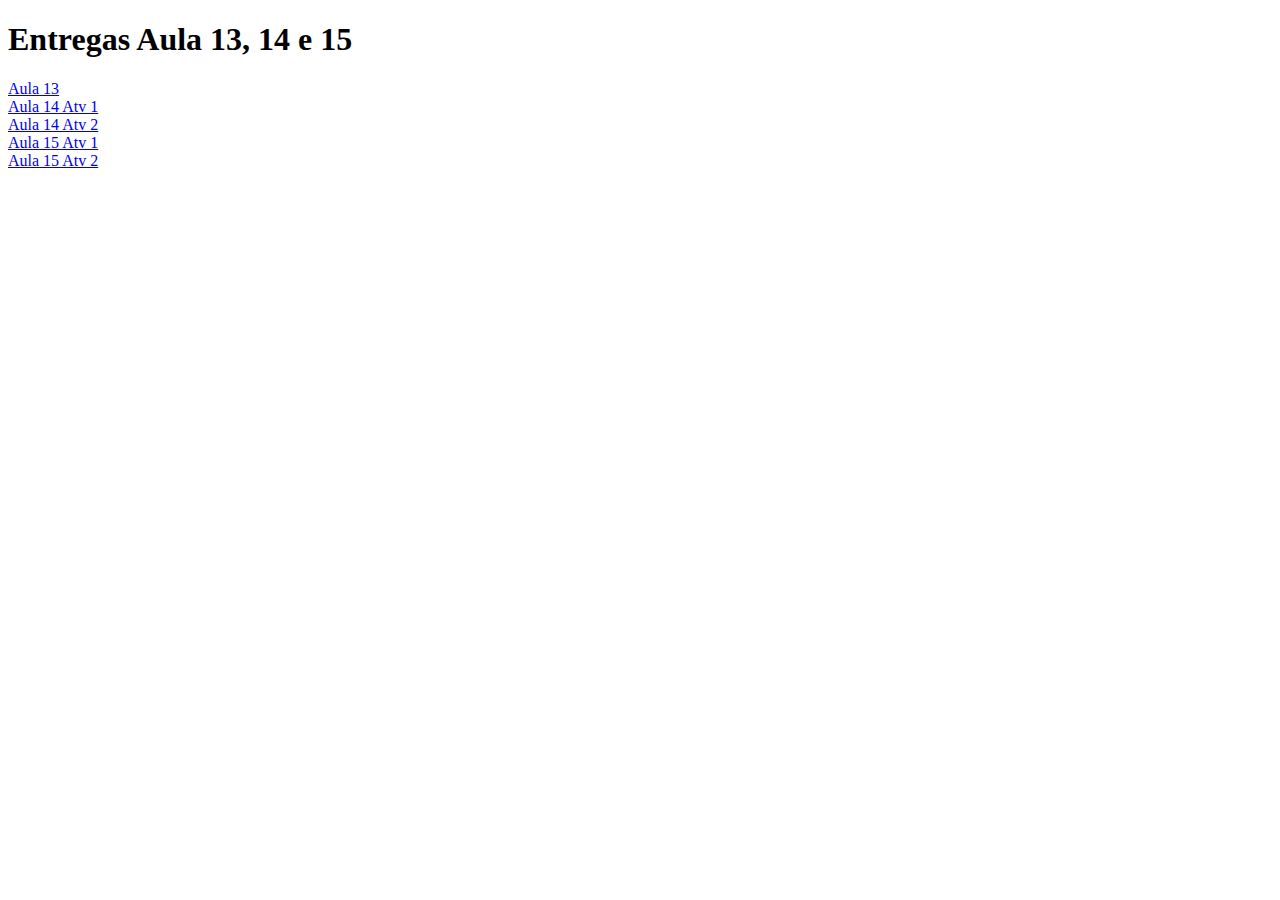
<file: index.html>
<!DOCTYPE html>
<html>
    <head>
        <title>Entrega Aula 16</title>
    </head>

    <body>
        <h1>Entregas Aula 13, 14 e 15</h1>
        <a href="aula13.html">Aula 13</a>
        <br>
        <a href="aula14.html">Aula 14 Atv 1</a>
        <br>
        <a href="aula14ex2.html">Aula 14 Atv 2</a>
        <br>
        <a href="aula15.html">Aula 15 Atv 1</a>
        <br>
        <a href="aula15atv2.html">Aula 15 Atv 2</a>
    </body>
</html>
</file>
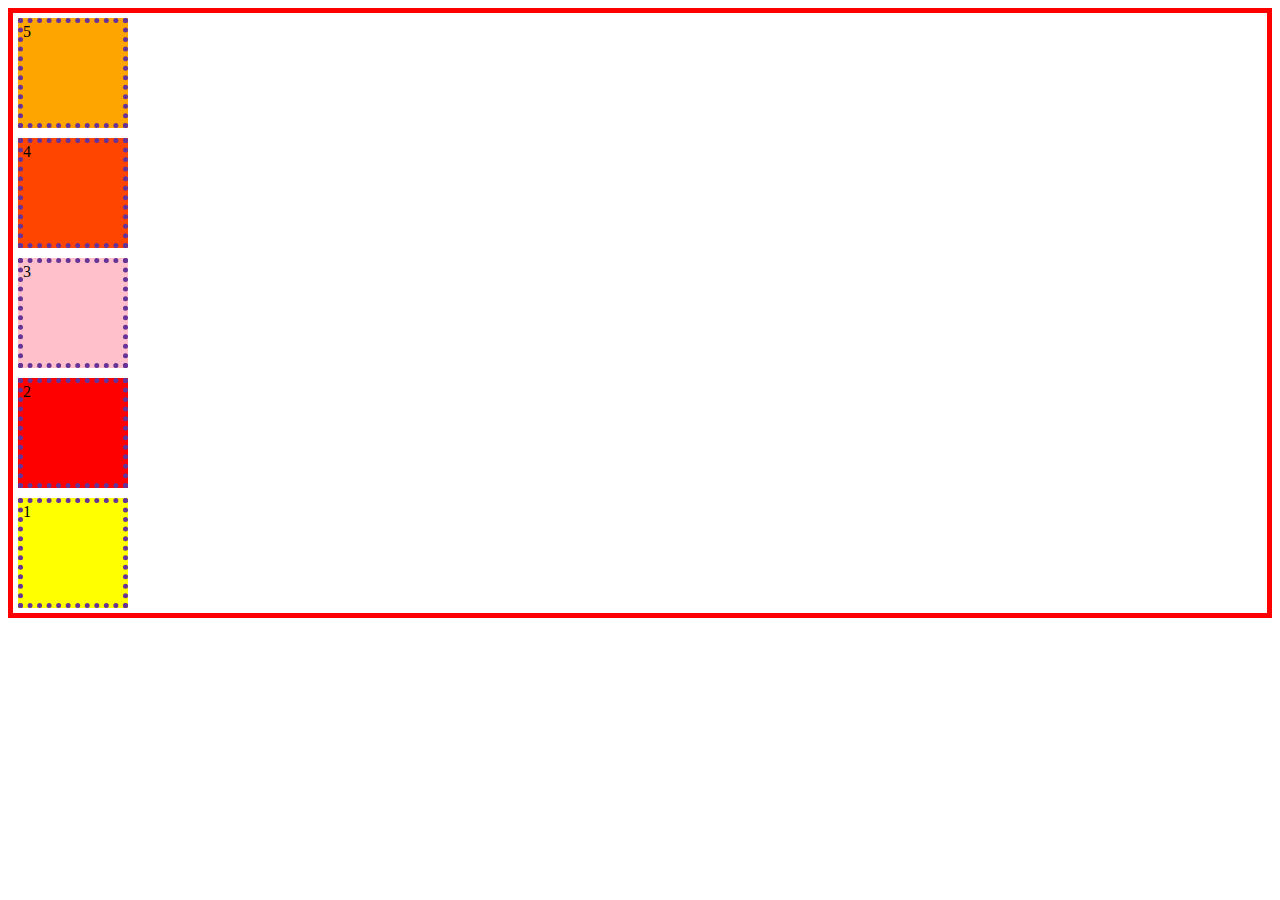
<file: aula13.html>
<!DOCTYPE html>
<html>
    <head>
        <title>Aula 13</title>
        <link rel="stylesheet" href="aula13.css">
    </head>

    <body>
        <div class="pai-flex">
            <div class="filho1">1</div>
            <div class="filho2">2</div>
            <div class="filho3">3</div>
            <div class="filho4">4</div>
            <div class="filho5">5</div>
        </div>
    </body>
</html>
</file>
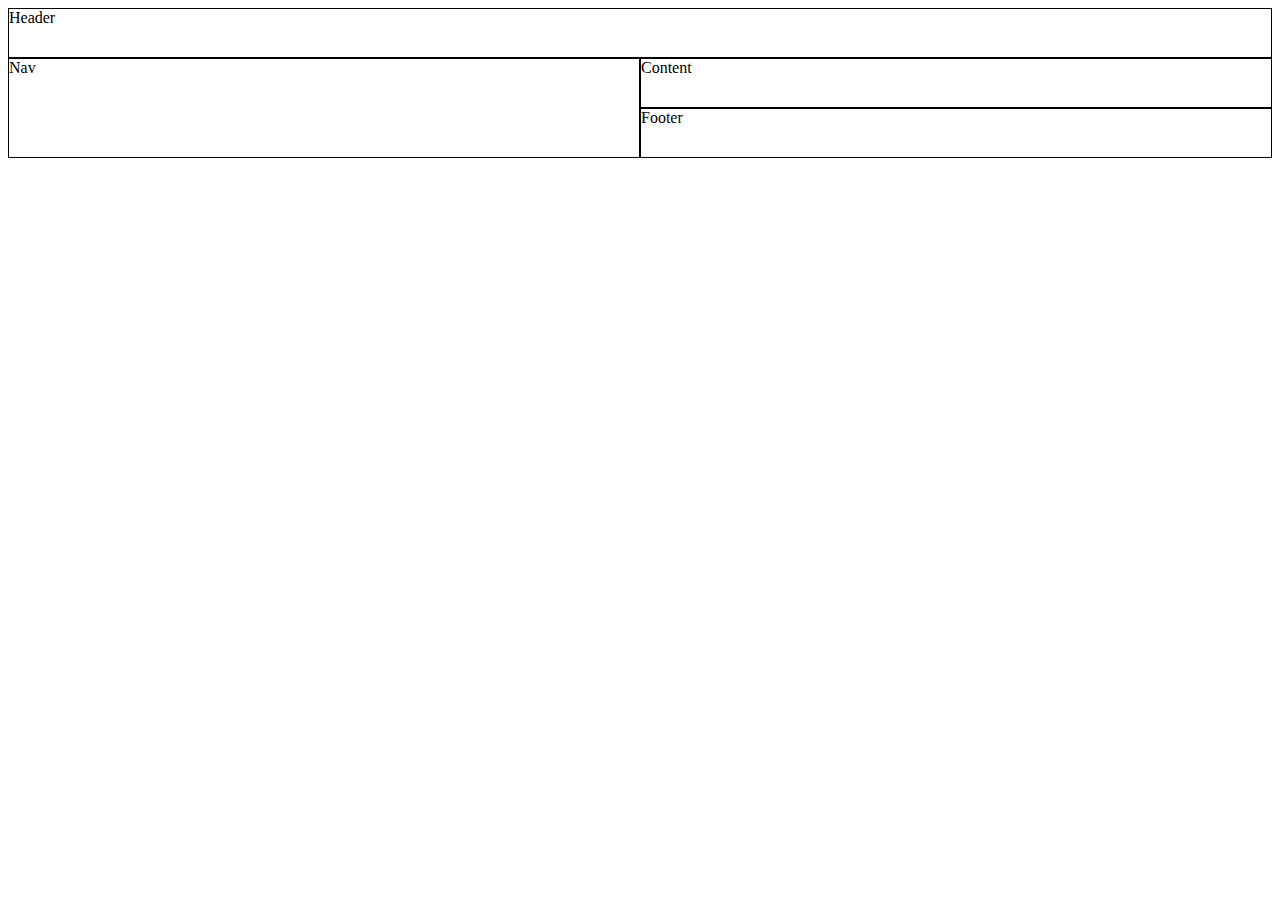
<file: aula14.html>
<!DOCTYPE html>
<html>
    <head>
        <title>Aula 14</title>
        <link rel="stylesheet" href="aula14.css">
    </head>

    <body>
        <div id="grade">
            <header class="border">Header</header>
            <section id="content" class="border">Content</section>
            <nav class="border">Nav</nav>
            <footer class="border">Footer</footer>
        </div>

    </body>

</html>
</file>
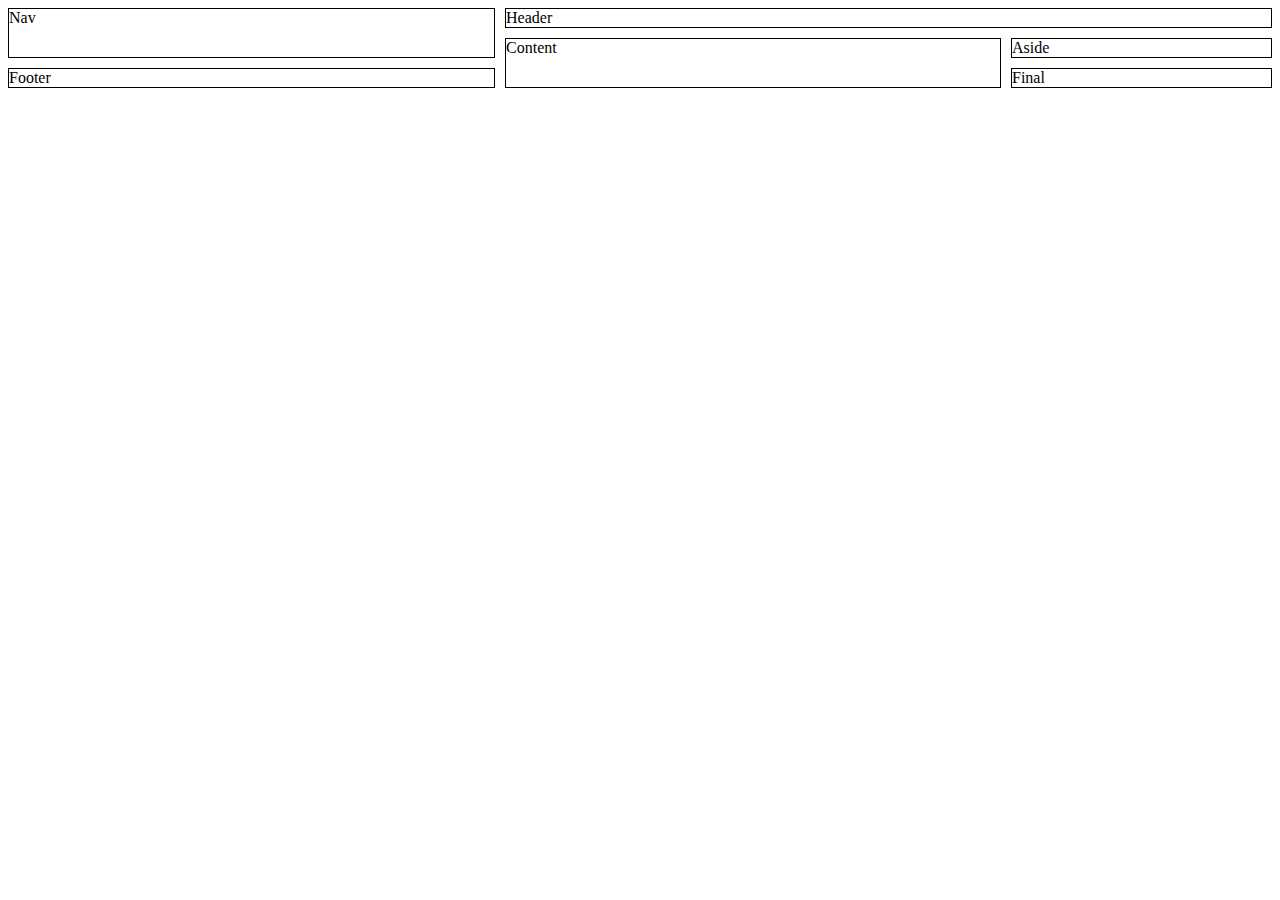
<file: aula14ex2.html>
<!DOCTYPE html>
<html>
    <head>
        <title>Aula 14</title>
        <link rel="stylesheet" href="aula14ex2.css">
    </head>

    <body>
        <div id="grade">
            <header class="border">Header</header>
            <section id="content" class="border">Content</section>
            <section id="aside" class="border">Aside</section>
            <section id="final" class="border">Final</section>
            <nav class="border">Nav</nav>
            <footer class="border">Footer</footer>
        </div>

    </body>

</html>
</file>
<file: aula13.css>
.pai-flex{
    display: flex;
    flex-direction: column-reverse;
    border: 5px solid red
}

.filho1{
    background-color: yellow;
    width: 100px;
    height: 100px;
    margin: 5px;
    border: 5px rebeccapurple dotted;
}

.filho2{
    background-color: red;
    width: 100px;
    height: 100px;
    margin: 5px;
    border: 5px rebeccapurple dotted;
}

.filho3{
    background-color: pink;
    width: 100px;
    height: 100px;
    margin: 5px;
    border: 5px rebeccapurple dotted;
}

.filho4{
    background-color: orangered;
    width: 100px;
    height: 100px;
    margin: 5px;
    border: 5px rebeccapurple dotted;
}

.filho5{
    background-color: orange;
    width: 100px;
    height: 100px;
    margin: 5px;
    border: 5px rebeccapurple dotted;
}
</file>
<file: aula14.css>
#grade {
    display: grid;
    grid-template-areas:
      "header header"
      "nav content"
      "nav footer";
    grid-template-rows: 50px 50px 50px; 
    grid-template-columns: 50% 50%;
 }
 .border {
    border: 1px solid black;
 }
 
 header {
    grid-area: header;
 }
 footer {
    grid-area: footer;
 }
 section#content {
    grid-area: content;     
 }

 nav {
    grid-area: nav;
 }
</file>
<file: aula14ex2.css>
#grade {
    display: grid;
    grid-template-areas:
      "nav nav header header header"
      "nav nav content content aside"
      "footer footer content content final";
    grid-template-rows: auto; 
    grid-template-columns: auto;
    grid-row-gap: 10px;
    grid-column-gap: 10px;

 }
 .border {
    border: 1px solid black;
 }
 
 header {
    grid-area: header;
 }
 footer {
    grid-area: footer;
 }
 section#content {
    grid-area: content;     
 }

 nav {
    grid-area: nav;
 }

 final {
    grid-area: final;
 }
 
 aside {
    grid-area: aside;
 }
</file>
